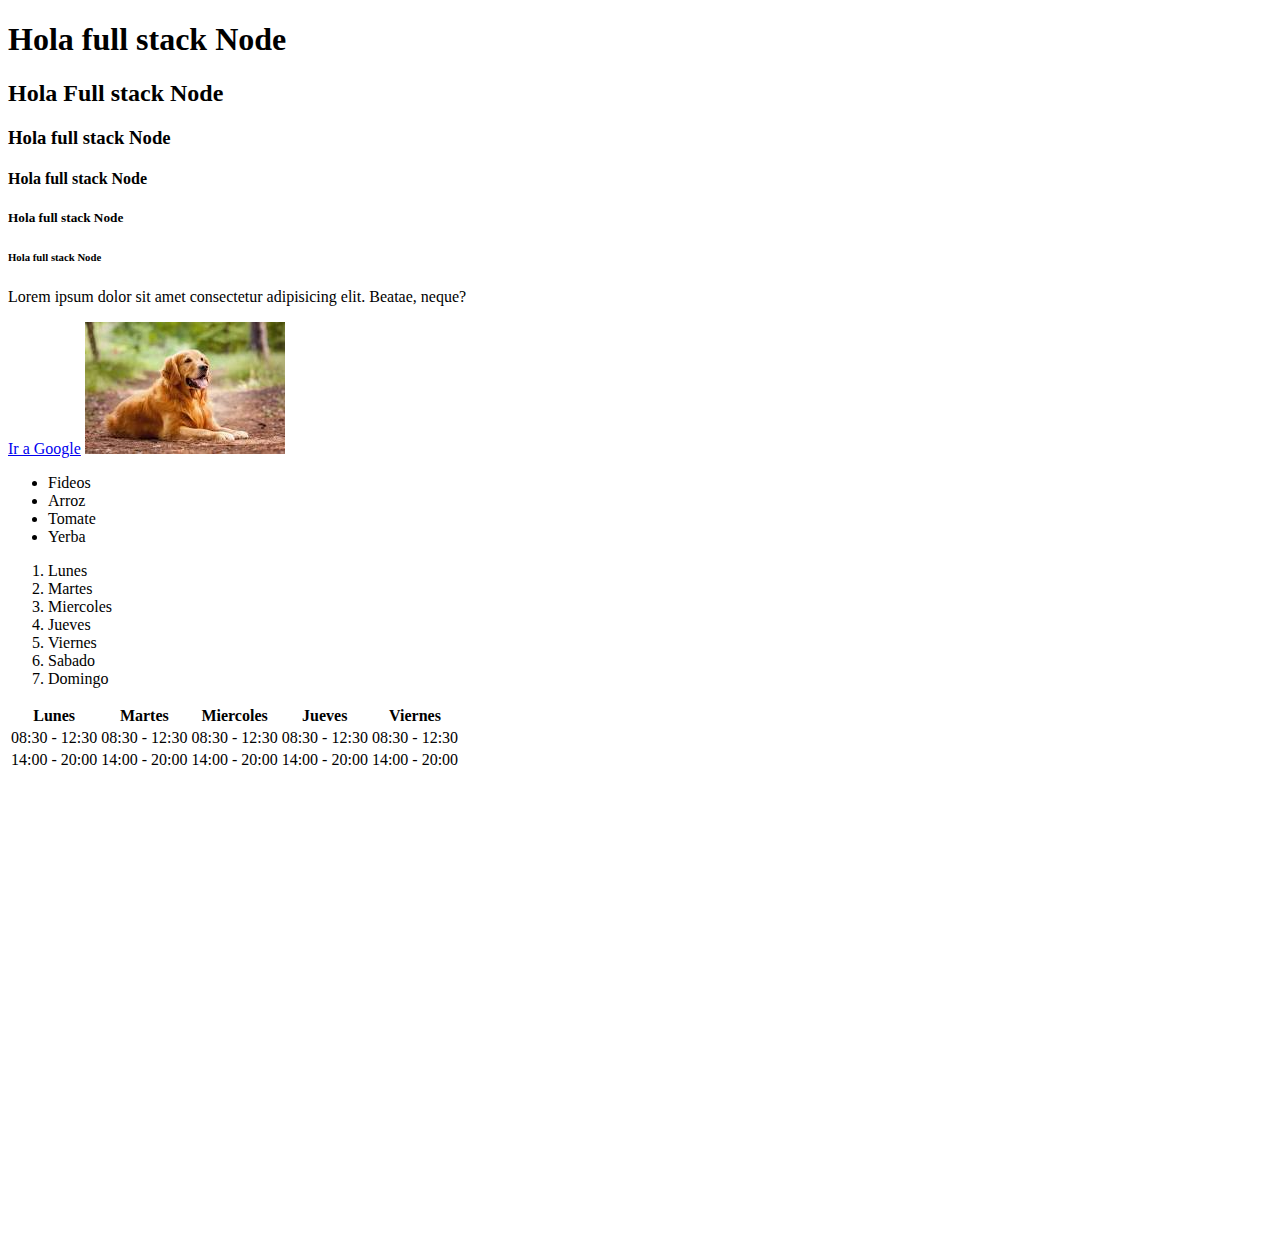
<file: clase-01/index.html>
<!DOCTYPE html>
<html lang="en">
<head>
    <meta charset="UTF-8">
    <meta name="viewport" content="width=device-width, initial-scale=1.0">
    <link rel="shortcut icon" href="./assets/img/favicon.png" type="image/x-icon">
    <link rel="stylesheet" href="./assets/css/styles.css">
    <title>Document</title>
</head>
<body>
    <h1>Hola full stack Node</h1>
    <h2>Hola Full stack Node</h2>
    <h3>Hola full stack Node</h3>
    <h4>Hola full stack Node</h4>
    <h5>Hola full stack Node</h5>
    <h6>Hola full stack Node</h6>
    <p>Lorem ipsum dolor sit amet consectetur adipisicing elit. Beatae, neque?</p>
    <a href="https://www.google.com.ar" target="_blank">Ir a Google</a>
    <img src="./assets/img/dog.jpeg" alt="Foto de perrito">
    <ul>
        <li>Fideos</li>
        <li>Arroz</li>
        <li>Tomate</li>
        <li>Yerba</li>
    </ul>

    <ol>
        <li>Lunes</li>
        <li>Martes</li>
        <li>Miercoles</li>
        <li>Jueves</li>
        <li>Viernes</li>
        <li>Sabado</li>
        <li>Domingo</li>
    </ol>
    
    <table>
        <tr>
            <th>Lunes</th>
            <th>Martes</th>
            <th>Miercoles</th>
            <th>Jueves</th>
            <th>Viernes</th>
        </tr>
        <tr>
            <td>08:30 - 12:30</td>
            <td>08:30 - 12:30</td>
            <td>08:30 - 12:30</td>
            <td>08:30 - 12:30</td>
            <td>08:30 - 12:30</td>
        </tr>
        <tr>
            <td>14:00 - 20:00</td>
            <td>14:00 - 20:00</td>
            <td>14:00 - 20:00</td>
            <td>14:00 - 20:00</td>
            <td>14:00 - 20:00</td>
        </tr>   </table>
    <iframe src="https://www.google.com/maps/embed?pb=!1m14!1m12!1m3!1d13176.798275076668!2d-58.7946042!3d-34.34539864999999!2m3!1f0!2f0!3f0!3m2!1i1024!2i768!4f13.1!5e0!3m2!1ses-419!2sar!4v1710288006368!5m2!1ses-419!2sar" 
        width="600" 
        height="450" 
        style="border:0;" 
        allowfullscreen="" 
        loading="lazy" 
        referrerpolicy="no-referrer-when-downgrade">
    </iframe>
</body>
</html>
</file>
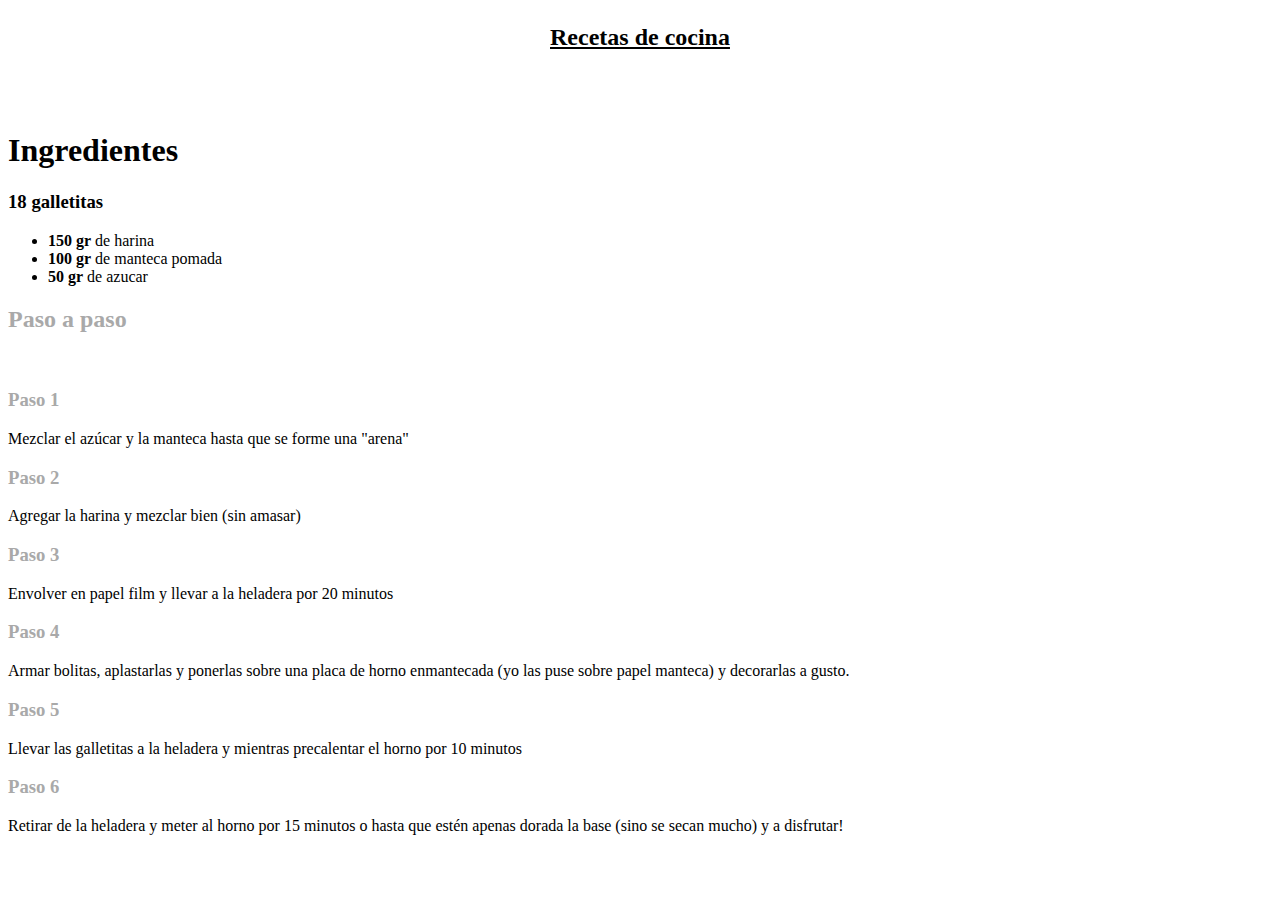
<file: ACTIVIDADES/unidad-01/actividad-practica/index.html>
<!DOCTYPE html>
<html lang="es">
<head>
    <meta charset="UTF-8">
    <meta name="viewport" content="width=device-width, initial-scale=1.0">
    <link rel="stylesheet" type="text/css" href="./styles.css">
    <title>Página de ejemplo</title>
</head>
<body>
    <p class="centrado">Recetas de cocina</p>
    <br>
    <br>
    <div class="receta">
        <h1 class="ingredientes">Ingredientes</h1>
        <h3 class="porciones">18 galletitas</h3>
        <ul>
            <li><span class="cantidades">150 gr</span> de harina</li>
            <li><span class="cantidades">100 gr</span> de manteca pomada</li>
            <li><span class="cantidades">50 gr</span> de azucar</li>
        </ul>
        <div class="pasos">
            <h2>Paso a paso</h2>
            <br>
            <h3>Paso 1</h3>
            <p>Mezclar el azúcar y la manteca hasta que se forme una "arena"</p>
            <h3>Paso 2</h3>
            <p>Agregar la harina y mezclar bien (sin amasar)</p>
            <h3>Paso 3</h3>
            <p>Envolver en papel film y llevar a la heladera por 20 minutos</p>
            <h3>Paso 4</h3>
            <p>Armar bolitas, aplastarlas y ponerlas sobre una placa de horno 
            enmantecada (yo las puse sobre papel manteca) y decorarlas a gusto.</p>
            <h3>Paso 5</h3>
            <p>Llevar las galletitas a la heladera y mientras precalentar 
            el horno por 10 minutos</p>
            <h3>Paso 6</h3>
            <p>Retirar de la heladera y meter al horno por 15 minutos o hasta que 
            estén apenas dorada la base (sino se secan mucho) y a disfrutar!</p>
        </div>
    </div>
</body>
</html>
</file>
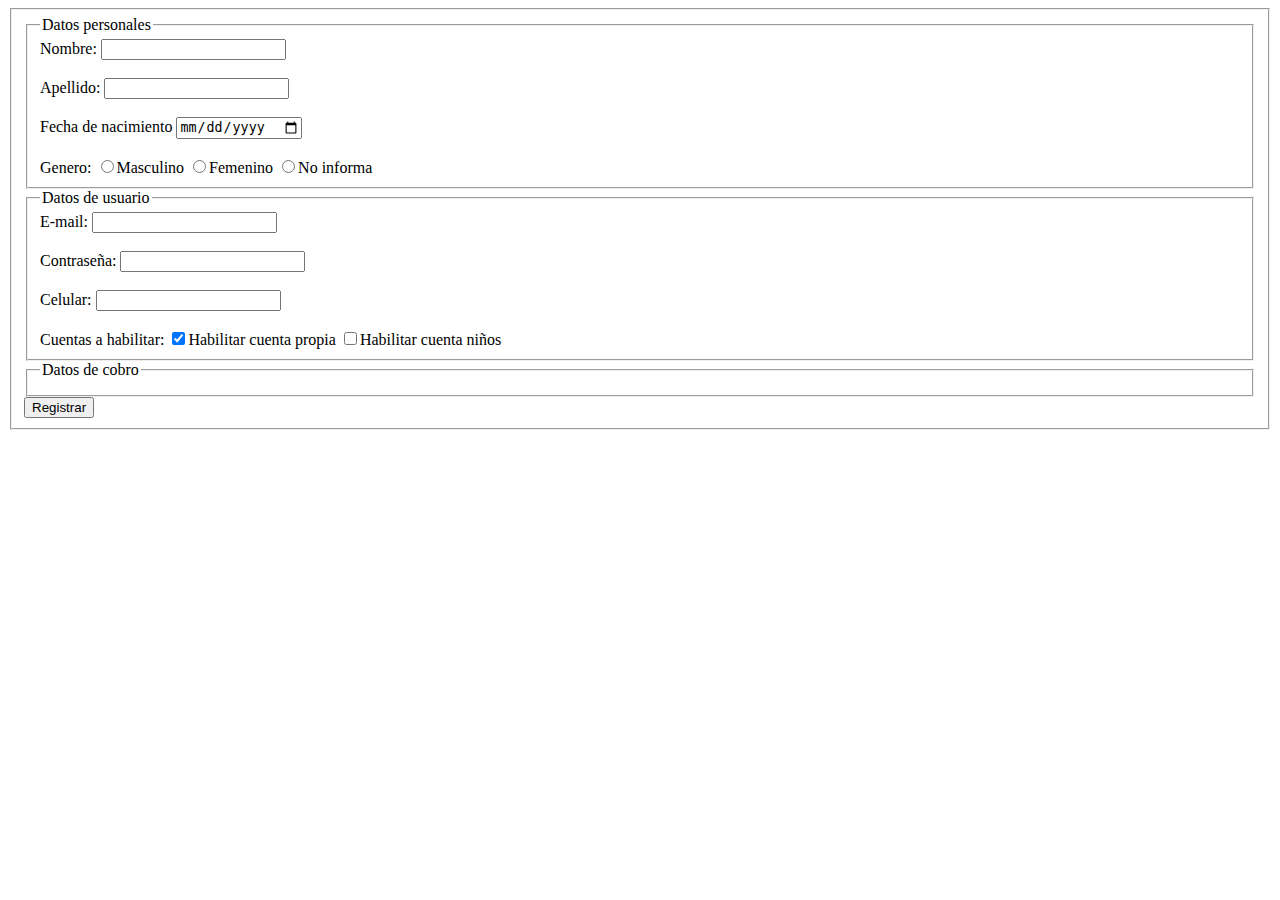
<file: ACTIVIDADES/unidad-01/clase-04-formularios/form.html>
<!DOCTYPE html>
<html lang="es">
<head>
    <meta charset="UTF-8">
    <meta name="viewport" content="width=device-width, initial-scale=1.0">
    <title>Formulario de registro</title>
</head>
<body>
    <form action="link" method="post" target="_blank">
        <fieldset>
            <fieldset>
                <legend>Datos personales</legend>
                <label for="nombre">Nombre:</label>
                <input type="text" name="nombre" id="nombre">
                <br><br>
                <label for="apellido">Apellido:</label>
                <input type="text" name="apellido" id="apellido">
                <br><br>
                <label for="fechaNacimeinto">Fecha de nacimiento</label>
                <input type="date" name="fechaNacimeinto" id="fechaNacimeinto">
                <br><br>
                <label for="genero">Genero:</label>
                <input type="radio" name="genero" id="masculino"><label for="masculino">Masculino</label>
                <input type="radio" name="genero" id="femenino"><label for="femenino">Femenino</label>
                <input type="radio" name="genero" id="noInformo"><label for="noInformo">No informa</label>
            </fieldset>
            <fieldset>
                <legend>Datos de usuario</legend>
                <label for="email">E-mail:</label>
                <input type="email" name="email" id="email" required>
                <br><br>
                <label for="contrasenia">Contraseña:</label>
                <input type="password" name="contrasenia" id="contrasenia" required>
                <br><br>
                <label for="telefono">Celular:</label>
                <input type="tel" name="telefono" id="telefono" required>
                <br><br>
                <label for="cuentas">Cuentas a habilitar:</label>
                <input type="checkbox" name="cuentas" id="propia" checked><label for="propia">Habilitar cuenta propia</label>
                <input type="checkbox" name="cuentas" id="ninios"><label for="ninios">Habilitar cuenta niños</label>
            </fieldset>
            <fieldset>
                <legend>Datos de cobro</legend>
                <label for=""></label>
            </fieldset>
            
            <input type="submit" value="Registrar">
        </fieldset>    
    </form>
</body>
</html>
</file>
<file: clase-01/assets/css/styles.css>
th{
   text-align: center; 
}
</file>
<file: ACTIVIDADES/unidad-01/actividad-practica/styles.css>
.centrado{
    font-size:x-large;
    text-align: center;
    text-decoration-line: underline;
    font-weight: bold;
}
.receta{
    text-align: justify;
}
.ingredientes{
    text-align: left;
}
.cantidades{
    font-weight: bold;
}
.porciones{
    text-align: left;
    text-decoration: gray;
}
.pasos{
    text-align: justify;
}
.pasos h2{
    color:darkgray;
}
.pasos h3{
    color: darkgray;
}
</file>
